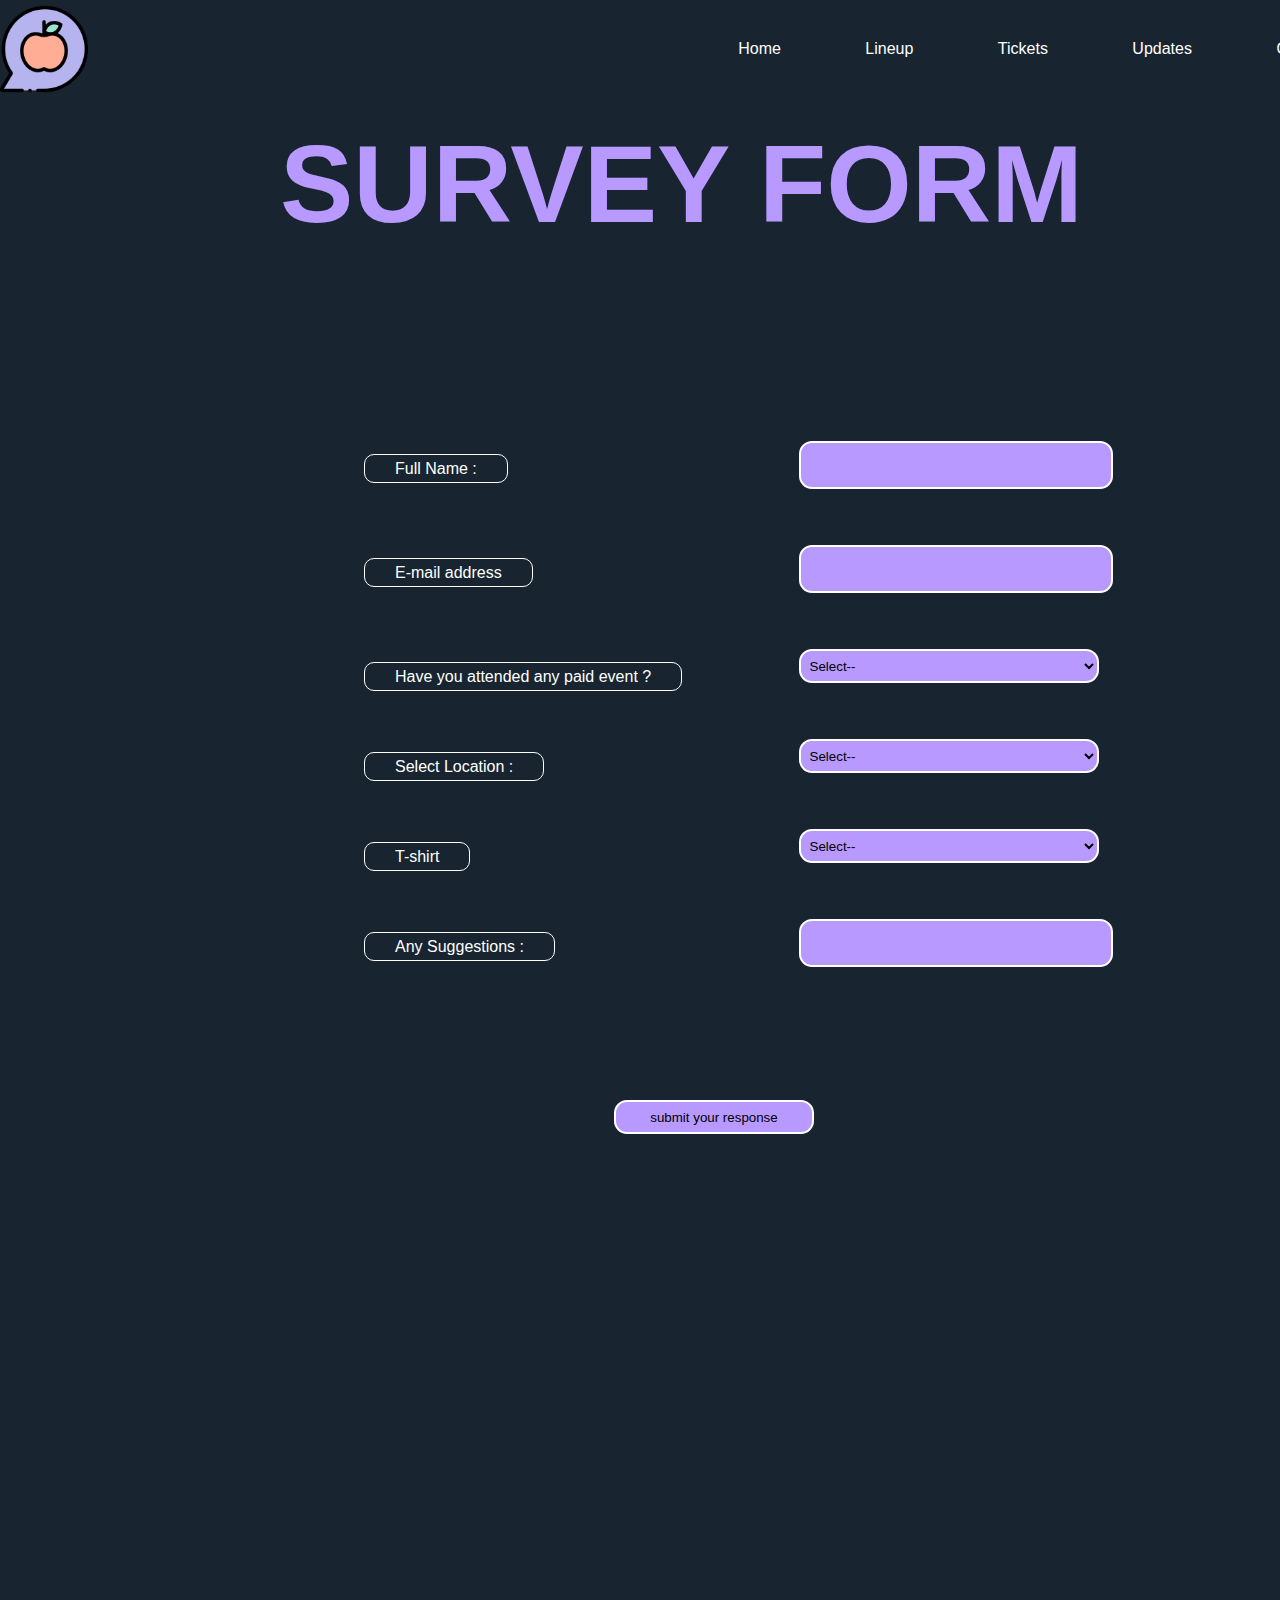
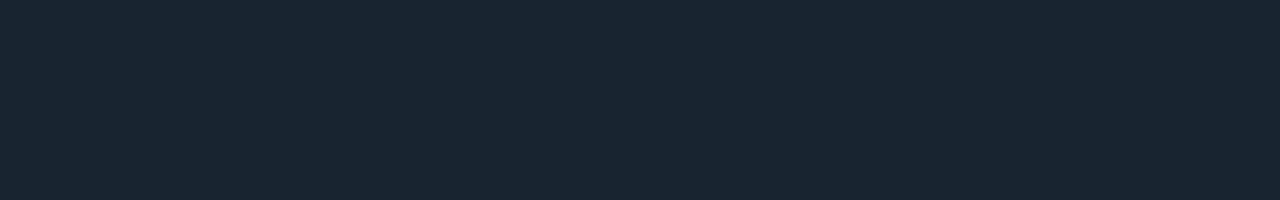
<file: form.html>
<!DOCTYPE html>
<html lang="en">

<head>
    <meta charset="UTF-8">
    <meta http-equiv="X-UA-Compatible" content="IE=edge">
    <meta name="viewport" content="width=device-width, initial-scale=1.0">
    <title>EVENT</title>
    <link rel="stylesheet" href="css/style1.css">
</head>

<body>
    <div class="main">

        <nav>
            <img class="logo" src="images/advice.png" alt="">
            <ul>
                <li><a href="#home">Home</a></li>
                <li><a href="#home">Lineup</a></li>
                <li><a href="#home">Tickets</a></li>
                <li><a href="">Updates</a></li>
                <li><a href="">Our Partners</a></li>
            </ul>
        </nav>
        <div class="content">

            <h1>SURVEY FORM</h1>
            <form action="">
                <div>
                    <label for="">Full Name :</label>
                    <input type="text" name="name" id="" class="item" required>
                </div>
                <br>
                <div>
                    <label for="">E-mail address</label>
                    <input type="email" name="email" id="" class="item" required>
                </div><br>
                <div><label for="check">Have you attended any paid event ? </label>
                    <select name="check" id="check" class="item">
                        <option value="Select" selected>Select--</option>
                        <option value="Yes">Yes</option>
                        <option value="No">No</option>
                    </select>
                </div><br>
                <div><label for="">Select Location :</label>
                    <select name="location" id="location" class="item" required>
                        <option value="Select" selected>Select--</option>
                        <option value="Bombay">Bombay</option>
                        <option value="Delhi">Delhi</option>
                        <option value="Chennai">Chennai</option>
                        <option value="Bangalore" >Bangalore</option>
                        <option value="Bhopal">Bhopal</option>
                    </select>
                </div><br>
                <div><label for="T-shirt">T-shirt</label>
                    <select name="size" id="size" class="item" required>
                        <option value="Select" selected>Select--</option>
                        <option value="XXL">XXL</option>
                        <option value="XL">XL</option>
                        <option value="L">L</option>
                        <option value="M">M</option>
                    </select>
                </div><br>
                <div><label for="suggestion">Any Suggestions : </label>
                    <input type="text" name="" id="" class="item" required><br>
                </div>
                <div>
                    <input onclick="alert('Submitted successfully')" type="submit" value="submit your response" class="item1">
                </div>
            </form>
        </div>


    </div>


</body>

</html>
</file>
<file: css/style1.css>
*{
    margin: 0;
    padding: 0;
    font-family: 'Segoe UI', Tahoma, Geneva, Verdana, sans-serif;
}

html{
    scroll-behavior: smooth;
}

.main{
    width: 100%;
    height: 200vh;
    position: relative;
    padding: 0 5%;
    display: flex;
    background-color:#182531;
}

nav{
    width: 100%;
    position: absolute;
    top: 0;
    left: 0;
    align-items: center;
    display: flex;
    justify-content: space-between;
    padding:0 0 8%;
}

.logo{
    width: 5.5rem;
    
}

nav ul li{
    display: inline-block;
    list-style: none;
    margin: 40px;
   
}

nav ul li a{
    text-decoration: none;
    color: #ffff;
    font-size: 16px;
    font-weight: auto;
    
}

nav ul li a:hover{
    color: #B799FF;
}

.content h1{
    color: #B799FF;
    font-size: 110px;
}
content{
    position: relative;
    top: 150px;
    width: 100%;
}

form{
    display: flex;
    flex-direction: column;
    position: absolute;
    top: 25%;
    
}


.content h1{
    position: absolute;
    top: 120px;
    left: 280px;
}

form div{
    margin: 10px 0px;
}

form div input,select{
   display: flex;
   position: absolute;
   left:80%;
   align-items: center;
   justify-content: center;
}

.item{
    position: relative;
    top: -37px;
    background-color: #B799FF;
    color: black;
    border: 2px solid white;
    padding: 5px;
    border-radius: 13px;
    height: 34px;
    width: 300px;
    font-weight: 500;
}

label{
    color: #fff;
    margin: 0px 300px;
    padding: 5px 30px;
    line-height: 5px;
    border: 1px solid white;
    border-radius: 10px;
    
}

.item1{
    position: relative;
    top: -37px;
    background-color: #B799FF;
    color: black;
    border: 2px solid white;
    padding: 5px;
    border-radius: 13px;
    height: 34px;
    width: 200px;
    font-weight: 500;
    position: absolute;
    left: 550px;
    top: 650px;
}
</file>
